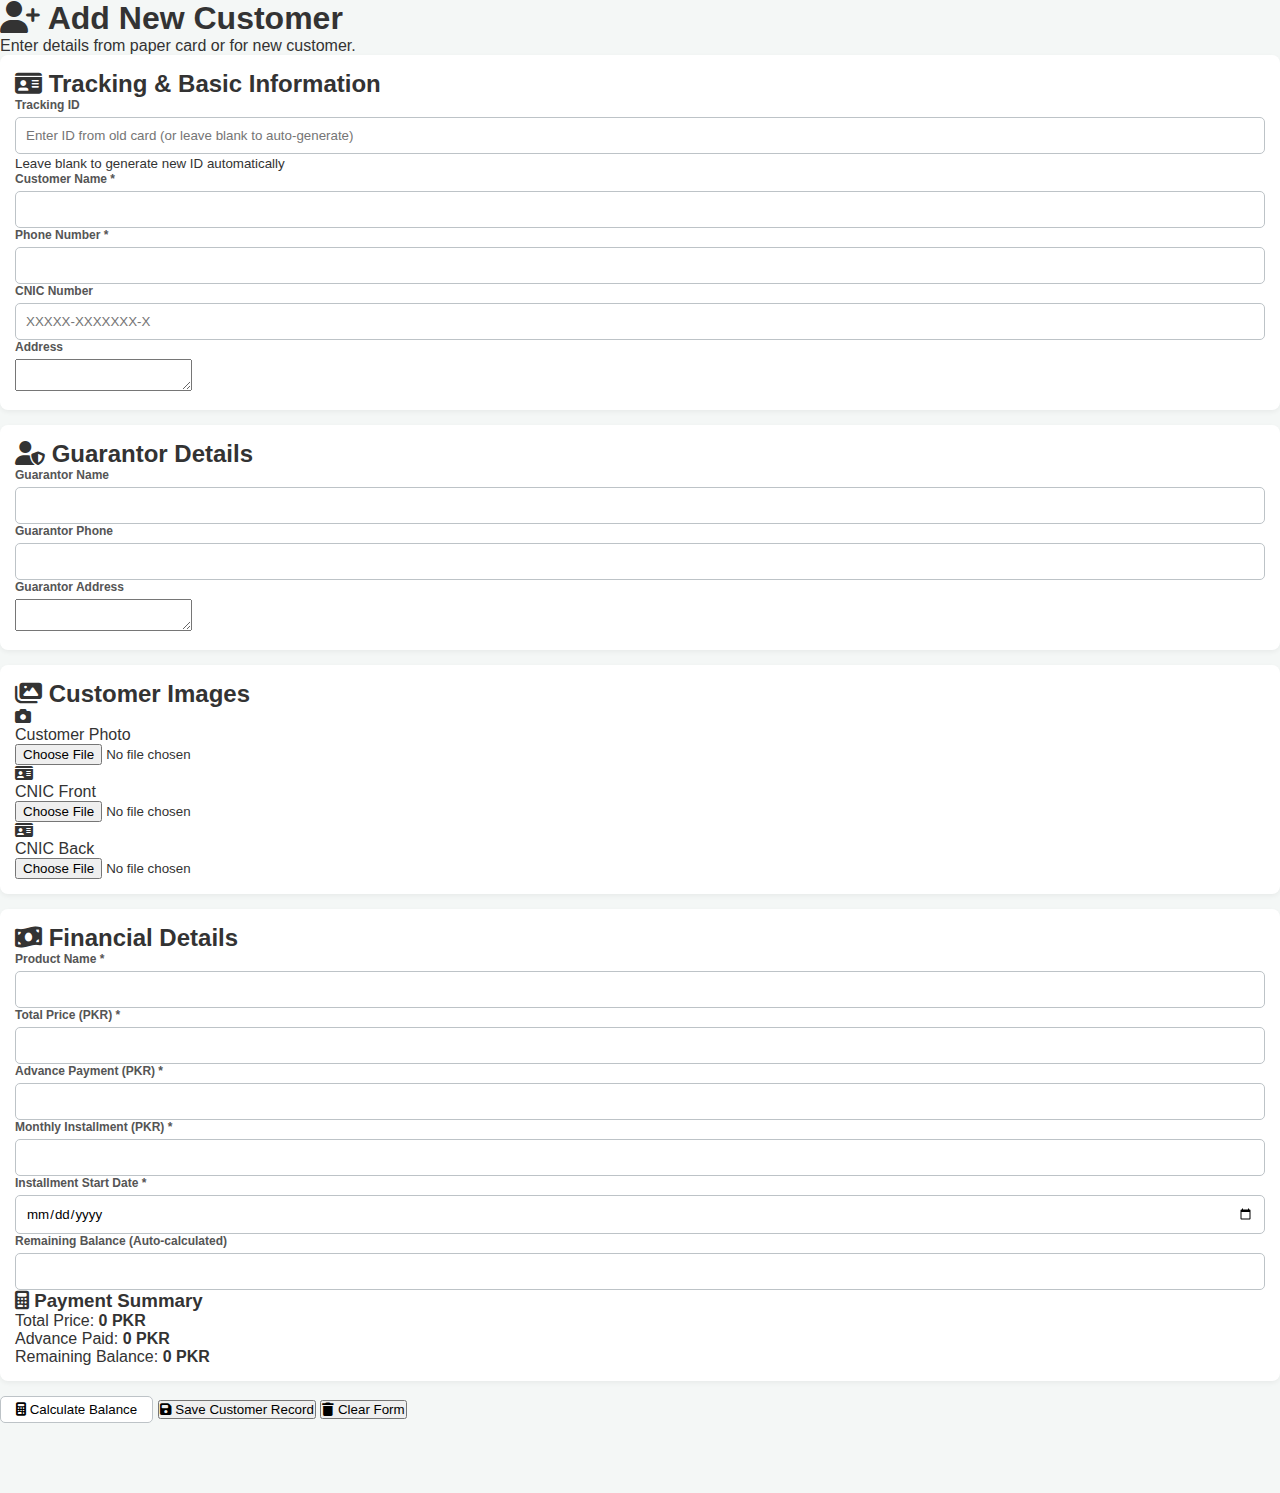
<file: add_customer.html>
<!DOCTYPE html>
<html lang="en">
<head>
    <meta charset="UTF-8">
    <meta name="viewport" content="width=device-width, initial-scale=1.0">
    <title>Add Customer - NK Traders</title>
    <link rel="stylesheet" href="style.css">
    <link rel="stylesheet" href="https://cdnjs.cloudflare.com/ajax/libs/font-awesome/6.4.0/css/all.min.css">
</head>
<body>
    <!-- Navigation will be loaded by script.js -->
    <div id="navbar"></div>
    
    <div class="container">
        <div class="page-header">
            <h1><i class="fas fa-user-plus"></i> Add New Customer</h1>
            <p>Enter details from paper card or for new customer.</p>
        </div>
        
        <form id="customerForm">
            <!-- Section 1: Tracking & Basic Info -->
            <div class="form-section">
                <h2><i class="fas fa-id-card"></i> Tracking & Basic Information</h2>
                <div class="form-row">
                    <div class="form-group">
                        <label for="trackingId">Tracking ID</label>
                        <input type="text" id="trackingId" placeholder="Enter ID from old card (or leave blank to auto-generate)">
                        <small>Leave blank to generate new ID automatically</small>
                    </div>
                    <div class="form-group">
                        <label for="customerName">Customer Name *</label>
                        <input type="text" id="customerName" required>
                    </div>
                </div>
                
                <div class="form-row">
                    <div class="form-group">
                        <label for="phone">Phone Number *</label>
                        <input type="tel" id="phone" required>
                    </div>
                    <div class="form-group">
                        <label for="cnic">CNIC Number</label>
                        <input type="text" id="cnic" placeholder="XXXXX-XXXXXXX-X">
                    </div>
                </div>
                
                <div class="form-group">
                    <label for="address">Address</label>
                    <textarea id="address" rows="2"></textarea>
                </div>
            </div>
            
            <!-- Section 2: Guarantor Details -->
            <div class="form-section">
                <h2><i class="fas fa-user-shield"></i> Guarantor Details</h2>
                <div class="form-row">
                    <div class="form-group">
                        <label for="guarantorName">Guarantor Name</label>
                        <input type="text" id="guarantorName">
                    </div>
                    <div class="form-group">
                        <label for="guarantorPhone">Guarantor Phone</label>
                        <input type="tel" id="guarantorPhone">
                    </div>
                </div>
                <div class="form-group">
                    <label for="guarantorAddress">Guarantor Address</label>
                    <textarea id="guarantorAddress" rows="2"></textarea>
                </div>
            </div>
            
            <!-- Section 3: Image Uploads -->
            <div class="form-section">
                <h2><i class="fas fa-images"></i> Customer Images</h2>
                <div class="image-upload-container">
                    <div class="upload-box">
                        <i class="fas fa-camera"></i>
                        <p>Customer Photo</p>
                        <input type="file" id="customerPhoto" accept="image/*" capture="user">
                        <div class="upload-preview" id="photoPreview"></div>
                    </div>
                    
                    <div class="upload-box">
                        <i class="fas fa-id-card"></i>
                        <p>CNIC Front</p>
                        <input type="file" id="cnicFront" accept="image/*" capture="environment">
                        <div class="upload-preview" id="cnicFrontPreview"></div>
                    </div>
                    
                    <div class="upload-box">
                        <i class="fas fa-id-card"></i>
                        <p>CNIC Back</p>
                        <input type="file" id="cnicBack" accept="image/*" capture="environment">
                        <div class="upload-preview" id="cnicBackPreview"></div>
                    </div>
                </div>
            </div>
            
            <!-- Section 4: Financial Details -->
            <div class="form-section">
                <h2><i class="fas fa-money-bill-wave"></i> Financial Details</h2>
                <div class="form-row">
                    <div class="form-group">
                        <label for="productName">Product Name *</label>
                        <input type="text" id="productName" required>
                    </div>
                    <div class="form-group">
                        <label for="totalPrice">Total Price (PKR) *</label>
                        <input type="number" id="totalPrice" required min="0">
                    </div>
                </div>
                
                <div class="form-row">
                    <div class="form-group">
                        <label for="advancePayment">Advance Payment (PKR) *</label>
                        <input type="number" id="advancePayment" required min="0">
                    </div>
                    <div class="form-group">
                        <label for="monthlyInstallment">Monthly Installment (PKR) *</label>
                        <input type="number" id="monthlyInstallment" required min="0">
                    </div>
                </div>
                
                <div class="form-row">
                    <div class="form-group">
                        <label for="startDate">Installment Start Date *</label>
                        <input type="date" id="startDate" required>
                    </div>
                    <div class="form-group">
                        <label>Remaining Balance (Auto-calculated)</label>
                        <input type="text" id="remainingBalance" readonly class="calculated-field">
                    </div>
                </div>
                
                <!-- Live Calculation Display -->
                <div class="calculation-summary">
                    <h3><i class="fas fa-calculator"></i> Payment Summary</h3>
                    <div class="summary-row">
                        <span>Total Price:</span>
                        <strong id="displayTotal">0 PKR</strong>
                    </div>
                    <div class="summary-row">
                        <span>Advance Paid:</span>
                        <strong id="displayAdvance">0 PKR</strong>
                    </div>
                    <div class="summary-row">
                        <span>Remaining Balance:</span>
                        <strong id="displayRemaining" class="remaining-amount">0 PKR</strong>
                    </div>
                </div>
            </div>
            
            <!-- Form Actions -->
            <div class="form-actions">
                <button type="button" id="calculateBtn" class="btn-secondary">
                    <i class="fas fa-calculator"></i> Calculate Balance
                </button>
                <button type="submit" id="saveBtn" class="btn-primary">
                    <i class="fas fa-save"></i> Save Customer Record
                </button>
                <button type="button" id="clearBtn" class="btn-danger">
                    <i class="fas fa-trash"></i> Clear Form
                </button>
            </div>
        </form>
    </div>
    
    <script src="script.js"></script>
    <script>
        // This file requires functions from script.js
        // The main form handling logic is in script.js
    </script>
</body>
</html>
</file>
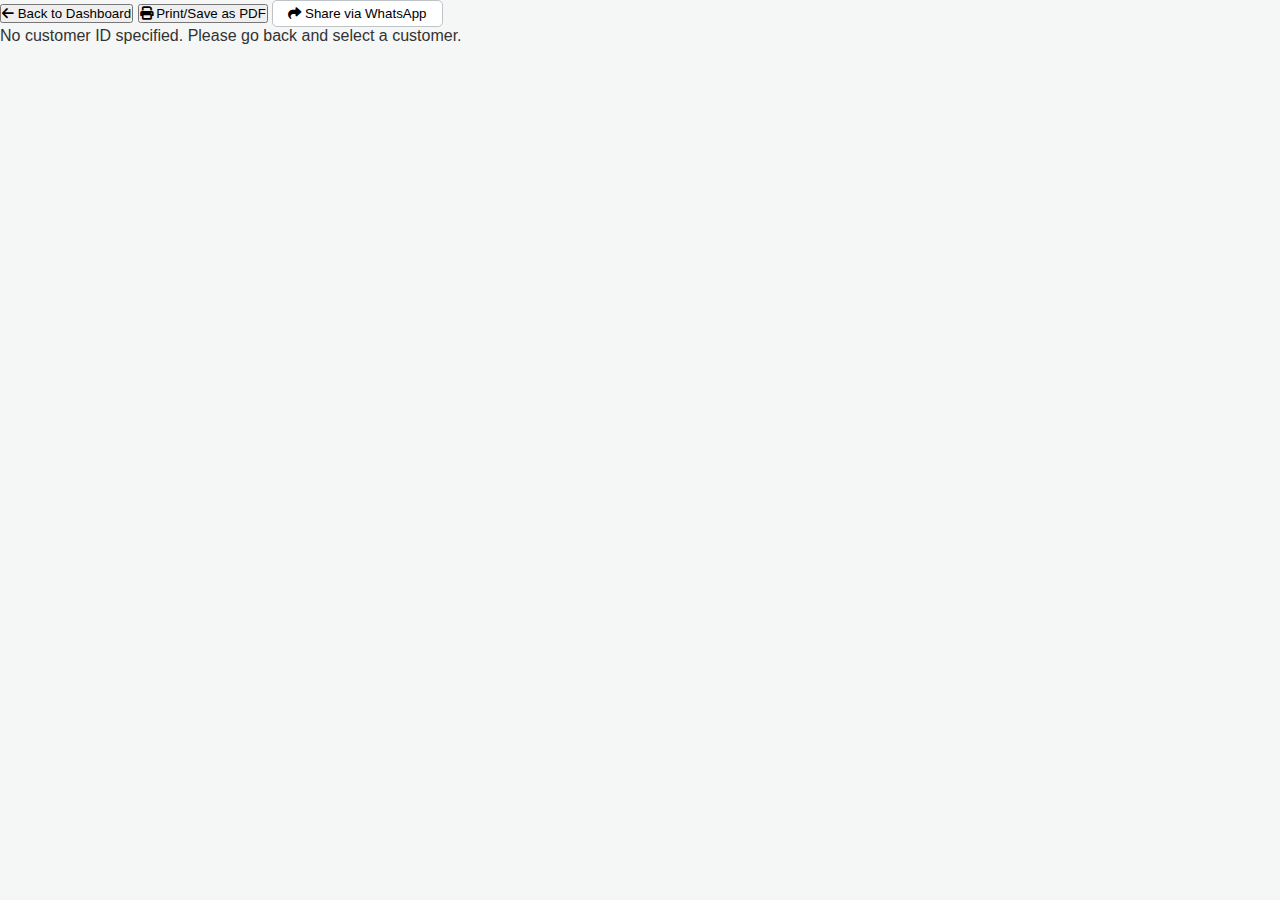
<file: customer_details.html>
<!DOCTYPE html>
<html lang="en">
<head>
    <meta charset="UTF-8">
    <meta name="viewport" content="width=device-width, initial-scale=1.0">
    <title>Customer Details - NK Traders</title>
    <link rel="stylesheet" href="style.css">
    <link rel="stylesheet" href="https://cdnjs.cloudflare.com/ajax/libs/font-awesome/6.4.0/css/all.min.css">
    <style>
        /* Additional styles for the invoice/ledger */
        .invoice-header {
            background: linear-gradient(135deg, #1a237e 0%, #283593 100%);
            color: white;
            padding: 2rem;
            border-radius: 10px 10px 0 0;
            text-align: center;
        }
        
        .invoice-body {
            padding: 2rem;
            background: white;
        }
        
        .invoice-section {
            margin-bottom: 2rem;
            padding: 1.5rem;
            border: 1px solid #e0e0e0;
            border-radius: 8px;
        }
        
        .payment-history-table {
            width: 100%;
            border-collapse: collapse;
            margin-top: 1rem;
        }
        
        .payment-history-table th {
            background-color: #f5f5f5;
            padding: 12px;
            text-align: left;
            border-bottom: 2px solid #ddd;
        }
        
        .payment-history-table td {
            padding: 12px;
            border-bottom: 1px solid #ddd;
        }
        
        .print-only {
            display: none;
        }
        
        @media print {
            .no-print, .navbar, .action-buttons {
                display: none !important;
            }
            .print-only {
                display: block;
            }
            body {
                font-size: 12pt;
            }
            .invoice-header {
                background: #1a237e !important;
                -webkit-print-color-adjust: exact;
            }
        }
    </style>
</head>
<body>
    <!-- Navigation will be loaded by script.js -->
    <div id="navbar"></div>
    
    <div class="container">
        <div class="action-buttons no-print">
            <button onclick="window.history.back()" class="btn-outline">
                <i class="fas fa-arrow-left"></i> Back to Dashboard
            </button>
            <button onclick="window.print()" class="btn-primary">
                <i class="fas fa-print"></i> Print/Save as PDF
            </button>
            <button onclick="shareReceipt()" class="btn-secondary">
                <i class="fas fa-share"></i> Share via WhatsApp
            </button>
        </div>
        
        <!-- Invoice/Ledger Container -->
        <div class="invoice-container" id="invoiceContainer">
            <!-- Invoice content will be loaded by JavaScript -->
            <div class="loading-spinner">
                <i class="fas fa-spinner fa-spin"></i> Loading customer details...
            </div>
        </div>
    </div>
    
    <script src="script.js"></script>
    <script>
        // Function to share receipt via WhatsApp
        function shareReceipt() {
            const customerName = document.getElementById('invoiceCustomerName')?.textContent || 'Customer';
            const trackingId = document.getElementById('invoiceTrackingId')?.textContent || 'N/A';
            const remaining = document.getElementById('invoiceRemainingBalance')?.textContent || '0 PKR';
            
            const message = `*Payment Receipt - Naeem Khan Traders*%0A%0ACustomer: ${customerName}%0ATracking ID: ${trackingId}%0ARemaining Balance: ${remaining}%0A%0AView full details: ${window.location.href}`;
            
            window.open(`https://wa.me/?text=${message}`, '_blank');
        }
        
        // Load customer details based on ID in URL
        document.addEventListener('DOMContentLoaded', function() {
            const urlParams = new URLSearchParams(window.location.search);
            const customerId = urlParams.get('id');
            
            if (customerId) {
                loadCustomerDetails(customerId);
            } else {
                document.getElementById('invoiceContainer').innerHTML = 
                    '<div class="error-message">No customer ID specified. Please go back and select a customer.</div>';
            }
        });
    </script>
</body>
</html>
</file>
<file: style.css>
:root {
    --primary: #2c3e50;
    --secondary: #2980b9;
    --green: #27ae60;
    --red: #c0392b;
    --white: #fff;
    --light: #ecf0f1;
    --border: #bdc3c7;
}

* { box-sizing: border-box; margin: 0; padding: 0; font-family: 'Poppins', 'Noto Sans Arabic', sans-serif; }
body { background-color: #f4f7f6; color: #333; padding-bottom: 70px; }
.hidden { display: none !important; }

/* Login */
.login-container { height: 100vh; display: flex; align-items: center; justify-content: center; background: #2c3e50; }
.login-box { background: white; padding: 30px; border-radius: 10px; width: 90%; max-width: 400px; text-align: center; }
.logo-circle { font-size: 40px; color: var(--secondary); margin-bottom: 20px; }
.input-group { position: relative; margin-bottom: 15px; }
.input-group i { position: absolute; left: 15px; top: 12px; color: #777; }
.input-group input { width: 100%; padding: 10px 10px 10px 40px; border: 1px solid var(--border); border-radius: 5px; }
.login-btn { width: 100%; padding: 12px; background: var(--secondary); color: white; border: none; border-radius: 5px; cursor: pointer; }
.error-text { color: var(--red); font-size: 13px; margin-top: 10px; }

/* Header */
header { background: white; padding: 15px; display: flex; justify-content: space-between; align-items: center; box-shadow: 0 2px 5px rgba(0,0,0,0.1); position: sticky; top: 0; z-index: 100; }
.brand { display: flex; align-items: center; gap: 10px; font-weight: bold; color: var(--primary); }
.status-badge { background: var(--green); color: white; padding: 2px 8px; border-radius: 10px; font-size: 10px; }
.logout-btn { background: var(--red); color: white; border: none; padding: 8px 15px; border-radius: 5px; cursor: pointer; }

/* Stats */
.stats-container { display: grid; grid-template-columns: 1fr 1fr; gap: 10px; padding: 15px; max-width: 1000px; margin: 0 auto; }
.stat-box { background: white; padding: 15px; border-radius: 8px; box-shadow: 0 2px 5px rgba(0,0,0,0.05); display: flex; align-items: center; gap: 10px; }
.stat-box i { font-size: 24px; color: var(--primary); }
.stat-box.warning i { color: var(--red); }
.stat-num { font-size: 20px; font-weight: bold; display: block; }
.stat-label { font-size: 12px; color: #777; }

/* Bottom Nav */
.bottom-nav { position: fixed; bottom: 0; left: 0; width: 100%; background: white; display: flex; justify-content: space-around; padding: 10px 0; border-top: 1px solid #eee; z-index: 99; }
.nav-item { background: none; border: none; display: flex; flex-direction: column; align-items: center; font-size: 10px; color: #777; cursor: pointer; flex: 1; }
.nav-item i { font-size: 18px; margin-bottom: 3px; }
.nav-item.active { color: var(--secondary); font-weight: bold; }

/* Content */
.content-view { padding: 15px; max-width: 1000px; margin: 0 auto; }
.section-title { display: flex; justify-content: space-between; align-items: center; margin-bottom: 15px; }
.refresh-btn { background: white; border: 1px solid var(--border); width: 35px; height: 35px; border-radius: 50%; cursor: pointer; }

/* Search & Filters */
.search-box input { width: 100%; padding: 12px; border: 1px solid var(--border); border-radius: 5px; margin-bottom: 10px; }
.big-search { display: flex; gap: 5px; }
.big-search button { background: var(--secondary); color: white; border: none; padding: 0 20px; border-radius: 5px; }

/* Tables & Cards */
.data-table { width: 100%; border-collapse: collapse; background: white; }
.data-table th { background: var(--primary); color: white; padding: 10px; text-align: left; }
.data-table td { padding: 10px; border-bottom: 1px solid #eee; }

/* Mobile Card View */
@media (max-width: 768px) {
    .data-table, .data-table tbody, .data-table tr, .data-table td { display: block; width: 100%; }
    .data-table thead { display: none; }
    .data-table tr { margin-bottom: 15px; background: white; border-radius: 8px; box-shadow: 0 2px 5px rgba(0,0,0,0.1); padding: 10px; position: relative; border: 1px solid #eee; }
    .data-table td { text-align: right; padding: 8px 0; border-bottom: 1px solid #f5f5f5; display: flex; justify-content: space-between; align-items: center; }
    .data-table td:last-child { border-bottom: none; justify-content: flex-end; }
    .data-table td:before { content: attr(data-en); font-weight: bold; color: #555; font-size: 12px; }
    body[dir="rtl"] .data-table td:before { content: attr(data-ur); }
    .mobile-hide { display: none; }
}

/* Quick Action Button (THE GREEN BUTTON) */
.btn-quick-pay {
    background: var(--green);
    color: white;
    border: none;
    padding: 8px 15px;
    border-radius: 5px;
    font-weight: bold;
    font-size: 13px;
    cursor: pointer;
    display: flex;
    align-items: center;
    gap: 5px;
    box-shadow: 0 2px 5px rgba(39, 174, 96, 0.4);
    animation: pulse 2s infinite;
}
@keyframes pulse {
    0% { transform: scale(1); }
    50% { transform: scale(1.05); }
    100% { transform: scale(1); }
}

/* Other Buttons */
.btn-save { background: var(--primary); color: white; padding: 12px 30px; border: none; border-radius: 5px; cursor: pointer; font-size: 16px; }
.btn-secondary { background: white; border: 1px solid var(--border); padding: 5px 15px; border-radius: 5px; cursor: pointer; }
.btn-edit, .btn-delete { padding: 8px 15px; border: none; border-radius: 5px; color: white; cursor: pointer; }
.btn-edit { background: var(--secondary); }
.btn-delete { background: var(--red); }

/* Forms */
.form-section { background: white; padding: 15px; border-radius: 8px; margin-bottom: 15px; box-shadow: 0 2px 5px rgba(0,0,0,0.05); }
.form-section h4 { color: var(--primary); border-bottom: 1px solid #eee; padding-bottom: 8px; margin-bottom: 10px; }
.input-grid { display: grid; grid-template-columns: repeat(auto-fit, minmax(250px, 1fr)); gap: 15px; }
.form-group label { display: block; font-size: 12px; font-weight: bold; color: #555; margin-bottom: 5px; }
.form-group input { width: 100%; padding: 10px; border: 1px solid var(--border); border-radius: 5px; }
.readonly-field { background: #eee; }
.highlight-section { border: 1px solid var(--secondary); }
.old-customer-box { background: #e8f6f3; padding: 10px; border: 1px dashed var(--green); border-radius: 5px; }

/* Photo Upload */
.photo-upload-container { display: flex; gap: 10px; }
.photo-box { flex: 1; border: 2px dashed #ccc; padding: 20px; text-align: center; border-radius: 8px; position: relative; background: #fafafa; }
.photo-box input { display: none; }
.photo-box i { font-size: 24px; color: #888; margin-bottom: 5px; display: block; }
.img-preview img { width: 100%; height: 100px; object-fit: contain; margin-top: 10px; }

/* Modals */
.modal { position: fixed; top: 0; left: 0; width: 100%; height: 100%; background: rgba(0,0,0,0.7); display: flex; justify-content: center; align-items: center; z-index: 2000; padding: 10px; }
.modal-content { background: white; width: 100%; max-width: 450px; border-radius: 10px; max-height: 90vh; overflow-y: auto; display: flex; flex-direction: column; }
.large { max-width: 800px; }
.modal-header { background: var(--primary); color: white; padding: 15px; display: flex; justify-content: space-between; align-items: center; }
.modal-body { padding: 20px; overflow-y: auto; }
.profile-images { display: flex; gap: 10px; margin-bottom: 15px; }
.img-box { flex: 1; height: 120px; background: #eee; border-radius: 5px; display: flex; align-items: center; justify-content: center; overflow: hidden; }
.img-box img { width: 100%; height: 100%; object-fit: cover; }
.info-row { display: flex; justify-content: space-between; border-bottom: 1px solid #eee; padding: 8px 0; font-size: 14px; }
.ledger-table { width: 100%; border-collapse: collapse; margin-top: 10px; font-size: 13px; }
.ledger-table th { background: #eee; padding: 8px; text-align: left; }
.ledger-table td { padding: 8px; border-bottom: 1px solid #eee; }

.language-toggle { position: fixed; top: 15px; right: 15px; z-index: 200; }
.lang-btn { background: white; border: 1px solid #ccc; padding: 5px 10px; border-radius: 20px; font-size: 12px; cursor: pointer; display: flex; align-items: center; gap: 5px; }
</file>
